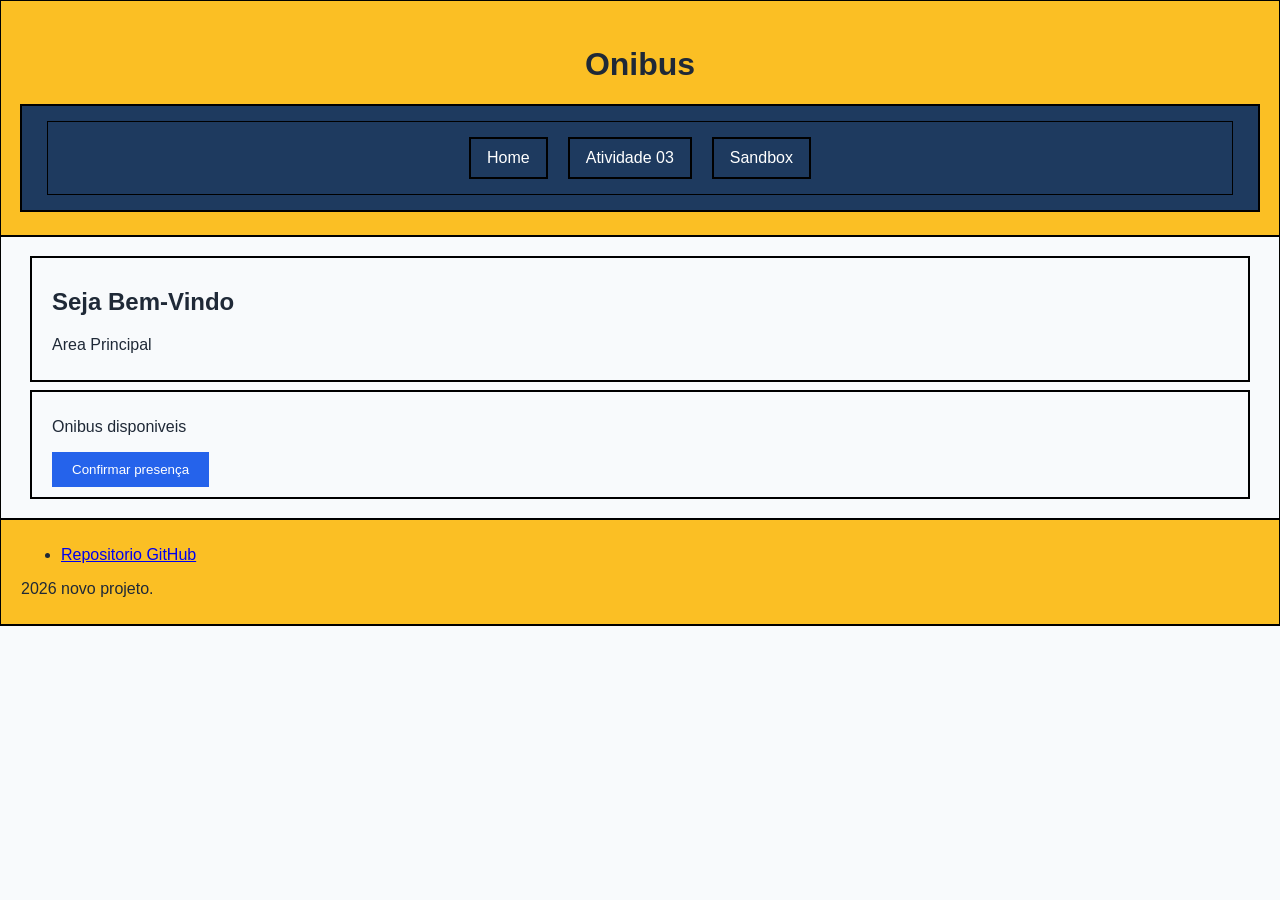
<file: index.html>
<!DOCTYPE html>
<html lang="en">
<head>
    <meta charset="UTF-8">
    <meta name="viewport" content="width=device-width, initial-scale=1.0">

    <link rel="stylesheet" href="assets/css/style.css">
    <link rel="icon" type="image/x-icon" href="tux.ico">
    <title>Novo_projeto</title>
</head>
<body>
    <header>
        
        <h1>Onibus</h1>
    
    <nav id="menu">
        <ul>
            <li><a href="index.html">Home</a></li>
            <li><a href="pages/atividade-03.html">Atividade 03</a></li>
            <li><a href="pages/sandbox.html">Sandbox</a></li>
        </ul>
    </nav>
    </header>
    <main>
        <section>
        <h1>Seja Bem-Vindo</h1>
        <p>Area Principal</p>
        </section>
        <section>
        <p>Onibus disponiveis</p>
        <button id="confirmar">Confirmar presença</button>
        </section>
    </main>

    <footer>
        <ul>
            <li><a href="https://github.com/LuisFilipe-ifba/novo-projeto">Repositorio GitHub</a></li>
        </ul>
        <p>2026 novo projeto.</p>
    </footer>
</body>
</html>
</file>
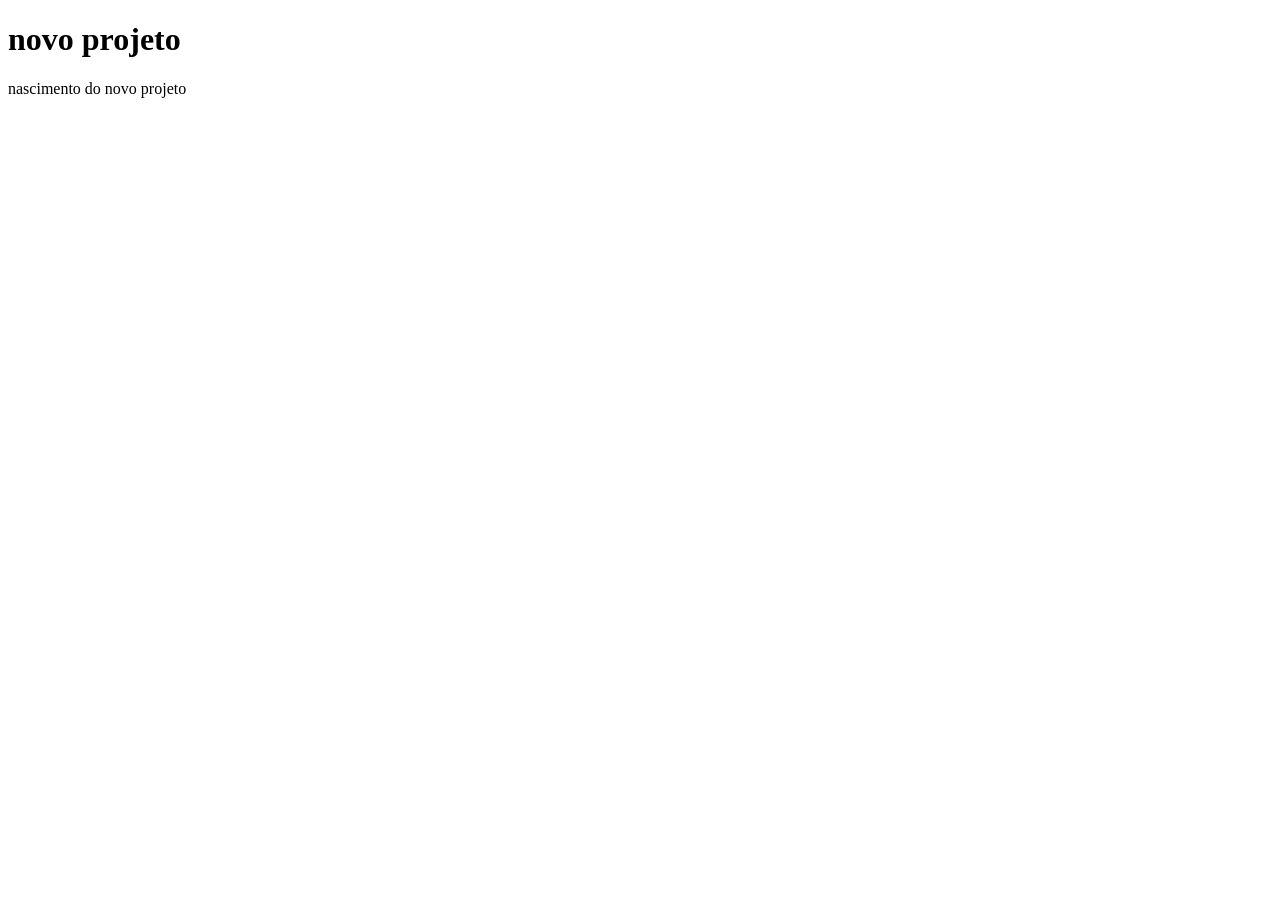
<file: paginas/index.html>
<!DOCTYPE html>
<html lang="en">
<head>
    <meta charset="UTF-8">
    <meta name="viewport" content="width=device-width, initial-scale=1.0">
    <title>Novo_projeto</title>
</head>
<body>
    <h1>novo projeto</h1>
    <p>nascimento do novo projeto</p>
    
</body>
</html>
</file>
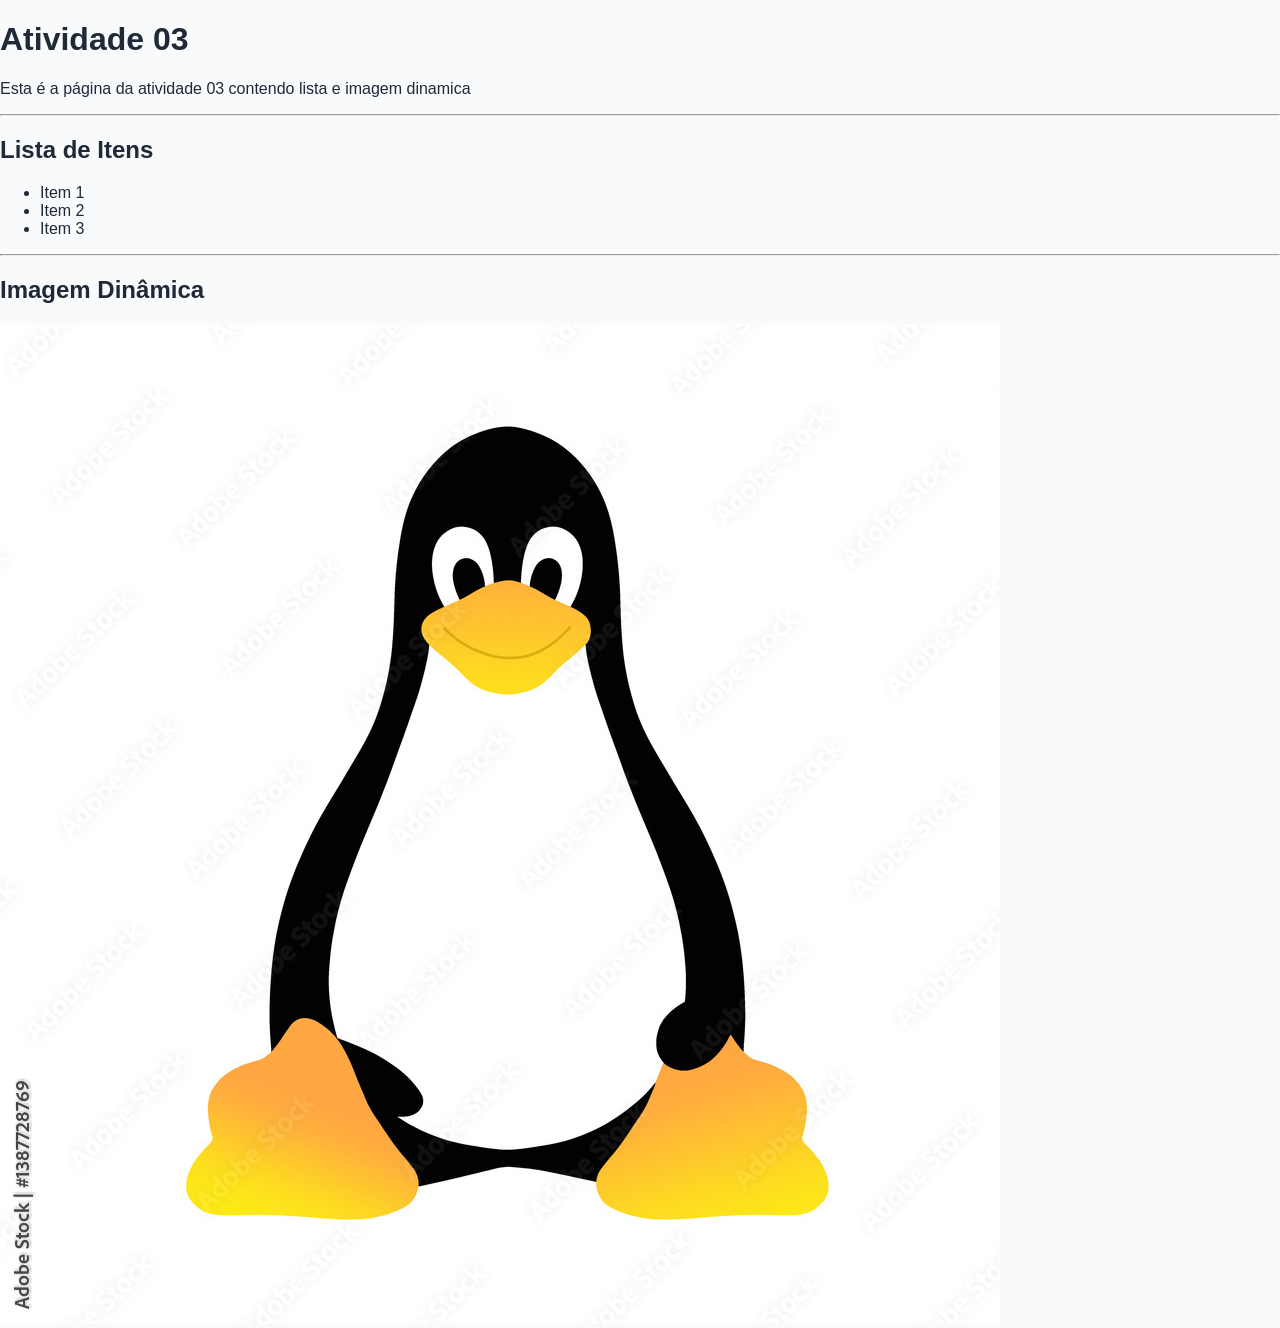
<file: pages/atividade-03.html>
<!DOCTYPE html>
<html lang="en">
<head>
    <meta charset="UTF-8">
    <meta name="viewport" content="width=device-width, initial-scale=1.0">

    <link rel="stylesheet" href="../assets/css/style.css">
    <link rel="icon" type="image/x-icon" href="../tux.ico">
    <title>Atividade 03</title>
</head>
<body>

    <h1>Atividade 03</h1>
    <p>Esta é a página da atividade 03 contendo lista e imagem dinamica</p>
    <hr>
    <h2>Lista de Itens</h2>
    <ul>
        <li>Item 1</li>
        <li>Item 2</li>
        <li>Item 3</li>
    </ul>
    <hr>
    <h2>Imagem Dinâmica</h2>
    <picture>
    <source media="(max-width: 1050px)" srcset="../assets/images/tuximagemP.jpg" type="image/jpeg">
    <img src="../assets/images/tuximagemM.jpg" alt="Imagem Dinâmica">
    
    </picture>

</body>
</html>
</file>
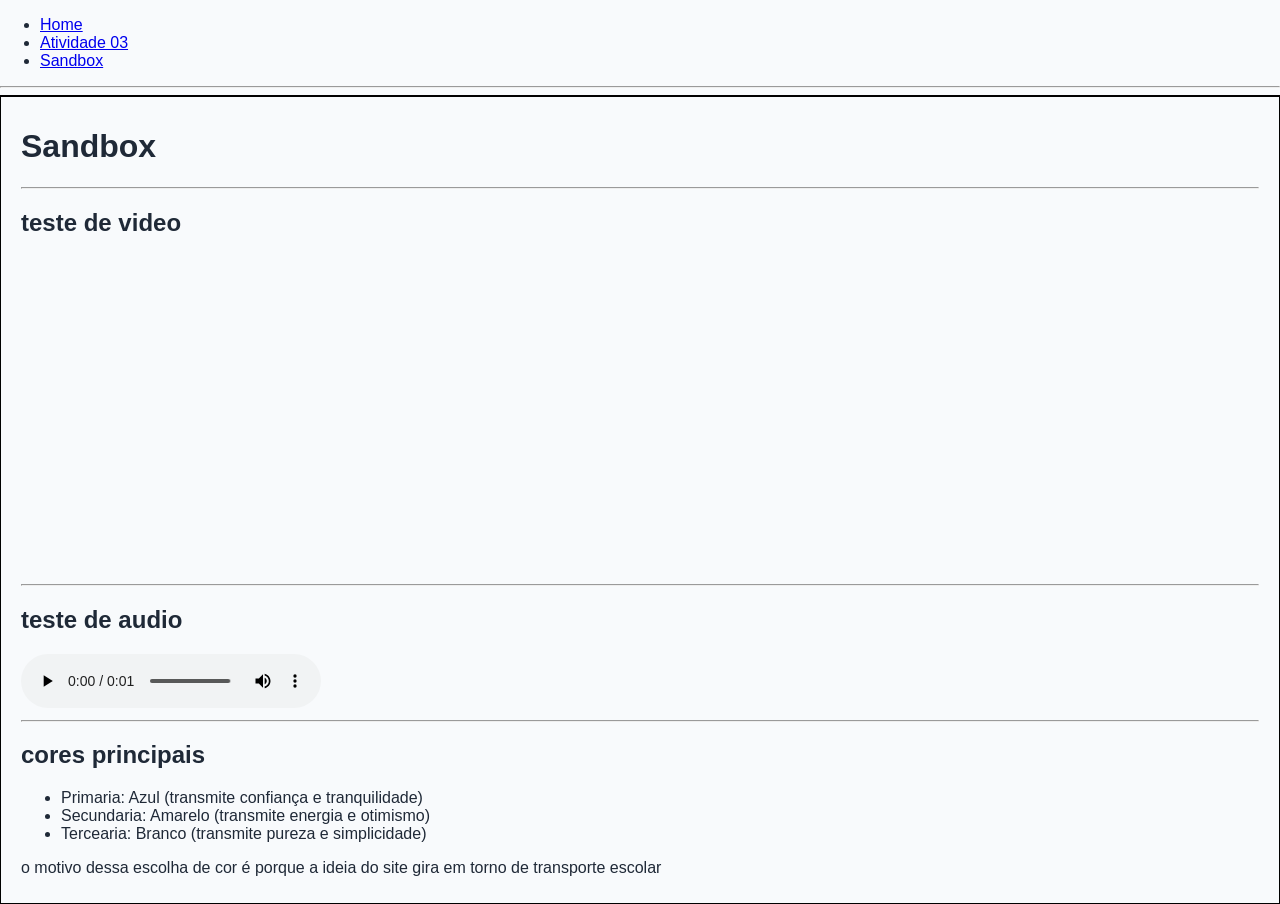
<file: pages/sandbox.html>
<!DOCTYPE html>
<html lang="en">
<head>
    <meta charset="UTF-8">
    <meta name="viewport" content="width=device-width, initial-scale=1.0">

    <link rel="stylesheet" href="../assets/css/style.css">
    <link rel="icon" type="image/x-icon" href="../tux.ico">
    <title>Sandbox</title>
</head>
<body>
    <nav>
        <ul>
            <li><a href="../index.html">Home</a></li>
            <li><a href="atividade-03.html">Atividade 03</a></li>
            <li><a href="sandbox.html">Sandbox</a></li>
        </ul>
    </nav>
    <hr>
    <main>
    <h1>Sandbox</h1>
    <hr>
    <h2>teste de video</h2>
    <iframe width="560" height="315" src="https://www.youtube-nocookie.com/embed/olw3gMc4YlU?si=P1r2YRpFjSvaCL8g" title="YouTube video player" frameborder="0" allow="accelerometer; autoplay; clipboard-write; encrypted-media; gyroscope; picture-in-picture; web-share" referrerpolicy="strict-origin-when-cross-origin" allowfullscreen></iframe>
    <hr>
    <h2>teste de audio</h2>
    <audio controls>
        <source src="../assets/sound/hello.mp3" type="audio/mpeg">
        Seu navegador não suporta o elemento de áudio.
    </audio>
    <hr>
    <h2>cores principais</h2>
    <ul>
        <li>Primaria: Azul (transmite confiança e tranquilidade)</li>
        <li>Secundaria: Amarelo (transmite energia e otimismo)</li>
        <li>Tercearia: Branco (transmite pureza e simplicidade)</li>
    </ul>
    <p>o motivo dessa escolha de cor é porque a ideia do site gira em torno de transporte escolar</p>
    </main>

</body>
</file>
<file: assets/css/style.css>
body{
    background-color: #F8FAFC;
    color: #1F2937;
    margin: 0;
    font-family: Arial, sans-serif;
}


nav#menu a {
    display: block;
    color: #FFFFFF;
    text-decoration: none;
    padding: 10px 16px;
    border: 8px;
}

nav#menu{
    background-color: #1E3A5F;
    padding: 10px 20px;
    outline: 1px solid black;
    border: 1px solid black;

}

header{
    background-color: #FBBF24;
    padding: 24px 20px;
    text-align: center;
    outline: 1px solid black;
    border: 1px solid black;
}

main{
    padding: 10px 20px;
    background-color: #F8FAFC;
    outline: 1px solid black;
    border: 1px solid black;
}

nav#menu ul{
    border: 1px solid black;
    list-style-type: none;
    margin: 5px;
    padding: 5px;
    display: flex;
    justify-content: center;
    align-items: center;
}

nav#menu ul li{
    border: 2px solid black;
    margin: 10px;
    background-color: #1E3A5F;
}
nav#menu ul li:hover{
    background-color: #2563EB;
    transition: background-color 0.2s ease;
}

section{
    background-color: #F8FAFC;
    padding: 10px 20px;
    outline: 1px solid black;
    border: 1px solid black;
    margin: 10px;
}

button#confirmar{
    background-color: #2563EB;
    color: #FFFFFF;
    border: none;
    padding: 10px 20px;
    cursor: pointer;
}

footer{
    background-color: #FBBF24;
    padding: 10px 20px;
    outline: 1px solid black;
    border: 1px solid black;
}
</file>
